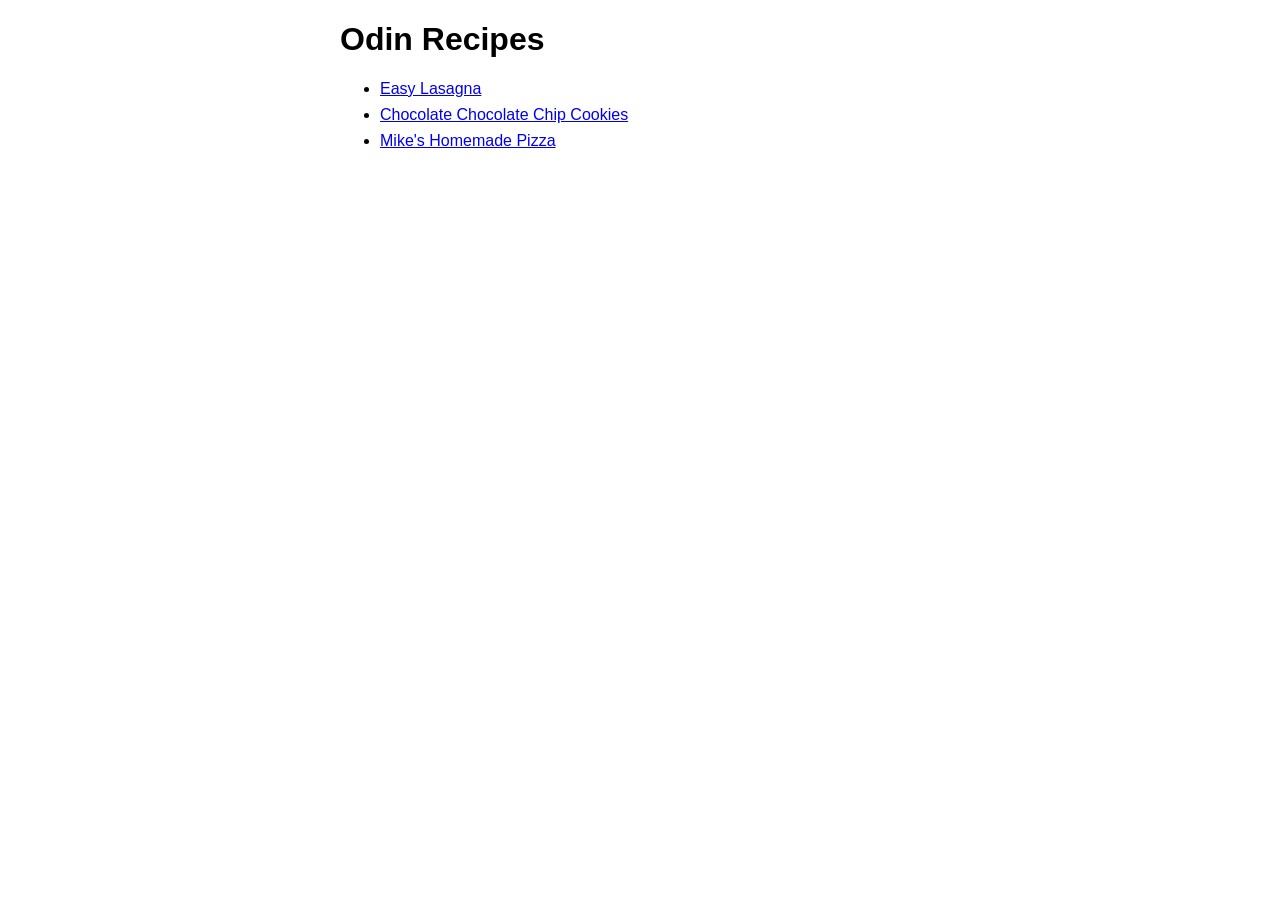
<file: index.html>
<!DOCTYPE html>
<html lang="en">

<head>
    <meta charset="UTF-8">
    <meta name="viewport" content="width=device-width, initial-scale=1.0">
    <title>Project: Recipes</title>
    <link rel="stylesheet" href="styles.css">
</head>

<body>
    <h1>Odin Recipes</h1>

    <ul>
        <li><a href="./recipes/lasagna.html">Easy Lasagna</a></li>
        <li><a href="./recipes/cookies.html">Chocolate Chocolate Chip Cookies</a></li>
        <li><a href="./recipes/pizza.html">Mike's Homemade Pizza</a></li>
    </ul>
</body>

</html>
</file>
<file: styles.css>
* {
    font-family: Arial, Helvetica, sans-serif;
    box-sizing: border-box;
}

img {
    display: block;
    margin-top: 16px;
    max-width: 100%;
}

body {
    display: block;
    margin: 16px auto;
    max-width: 600px;
    width: 100%;
}

li {
    margin-bottom: 8px;
}
</file>
